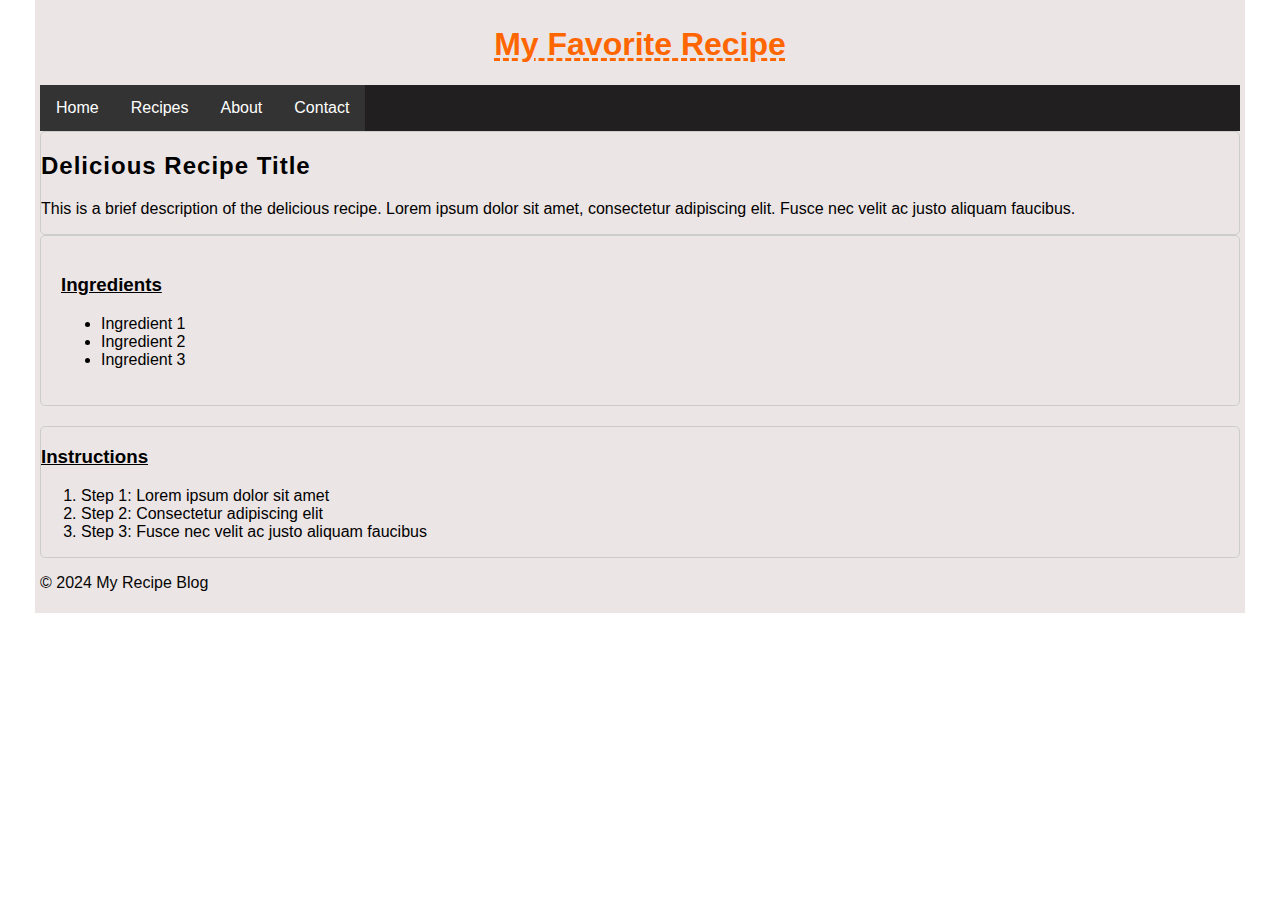
<file: Learning with CSS/index.html>
<!DOCTYPE html>
<html lang="en">
<head>
    <meta charset="UTF-8">
    <meta name="viewport" content="width=device-width, initial-scale=1.0">
    <title>My Favorite Recipe</title>
    <link rel="stylesheet" href="styles.css"> <!-- Link your CSS stylesheet -->
</head>
<body>
<div class="main">

<header>
    <h1>My Favorite Recipe</h1>
    <nav>
        <ul class="nav-list">
            <li class="nav-link"><a href="#">Home</a></li>
            <li class="nav-link"><a href="#">Recipes</a></li>
            <li class="nav-link"><a href="#">About</a></li>
            <li class="nav-link"><a href="#">Contact</a></li>
        </ul>
    </nav>
</header>

<main>
    <section class="recipe-info">
        <h2>Delicious Recipe Title</h2>
        <p>This is a brief description of the delicious recipe. Lorem ipsum dolor sit amet, consectetur adipiscing elit. Fusce nec velit ac justo aliquam faucibus.</p>
    </section>

    <section class="ingredients">
        <h3>Ingredients</h3>
        <ul>
            <li>Ingredient 1</li>
            <li>Ingredient 2</li>
            <li>Ingredient 3</li>
            <!-- Add more ingredients as needed -->
        </ul>
    </section>

    <section class="instructions">
        <h3>Instructions</h3>
        <ol>
            <li>Step 1: Lorem ipsum dolor sit amet</li>
            <li>Step 2: Consectetur adipiscing elit</li>
            <li>Step 3: Fusce nec velit ac justo aliquam faucibus</li>
            <!-- Add more steps as needed -->
        </ol>
    </section>
</main>

<footer>
    <p>&copy; 2024 My Recipe Blog</p>
</footer>
</div>
</body>
</html>
</file>
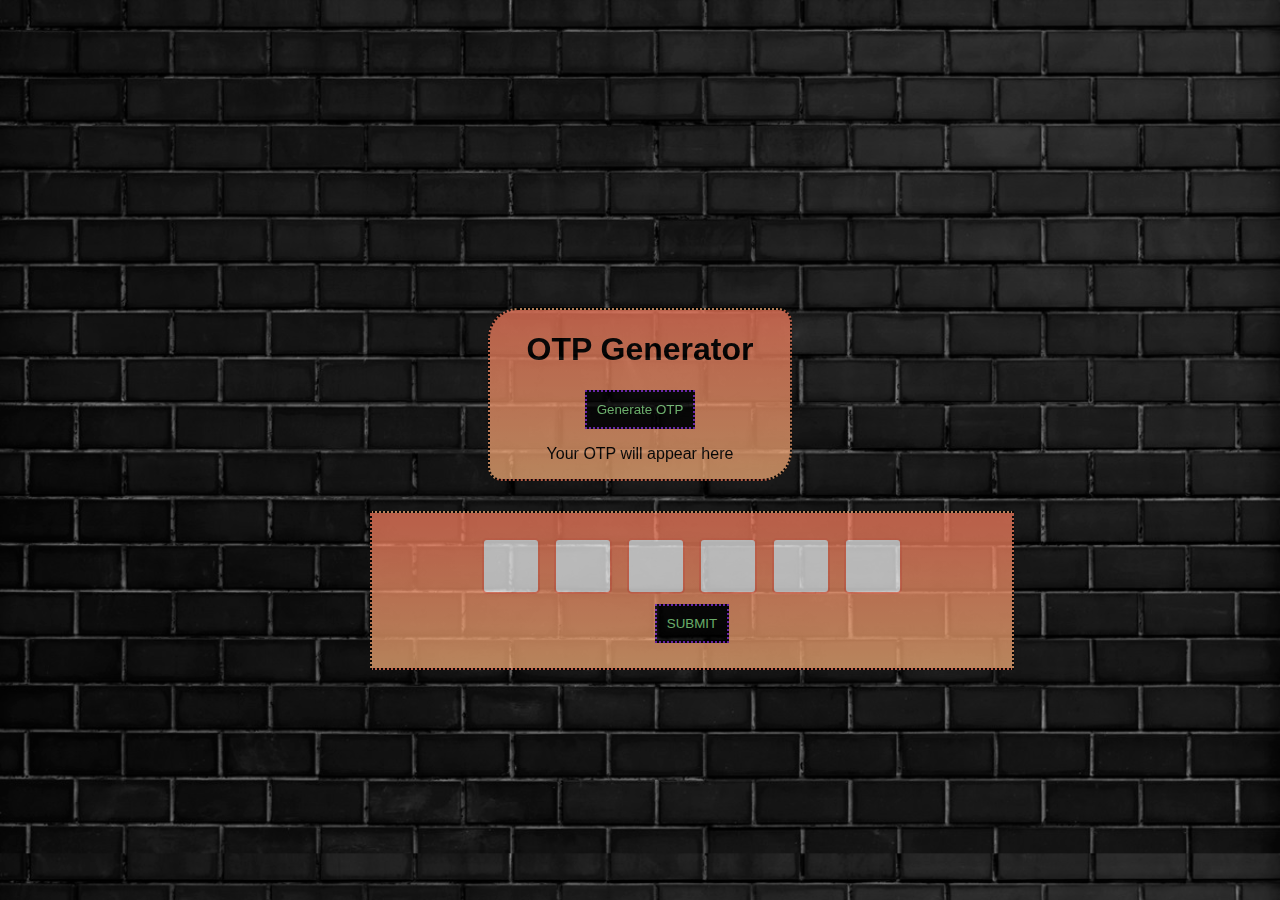
<file: OTP Genarator/index.html>
<!DOCTYPE html>
<html lang="en">
<head>
    <meta charset="UTF-8">
    <meta name="viewport" content="width=device-width, initial-scale=1.0">
    <title>OTP Generator</title>
    <link rel="stylesheet" href="styles.css">
</head>
<body>
    <div class="main">
        
        <div class="container">
            <h1>OTP Generator</h1>
            <button id="generateOtpBtn">Generate OTP</button>
            <p id="otpDisplay">Your OTP will appear here</p>
        </div>
        <div class="input">
            <form>
                <input type="text" class="text-fild">
                <input type="text" class="text-fild">
                <input type="text" class="text-fild">
                <input type="text" class="text-fild">
                <input type="text" class="text-fild">
                <input type="text" class="text-fild">
                
            </form>
            <button class="btn-submit">SUBMIT</button>
            
        </div>

    <div>
        
    </div>
    <script src="script.js"></script>
</body>
</html>
</file>
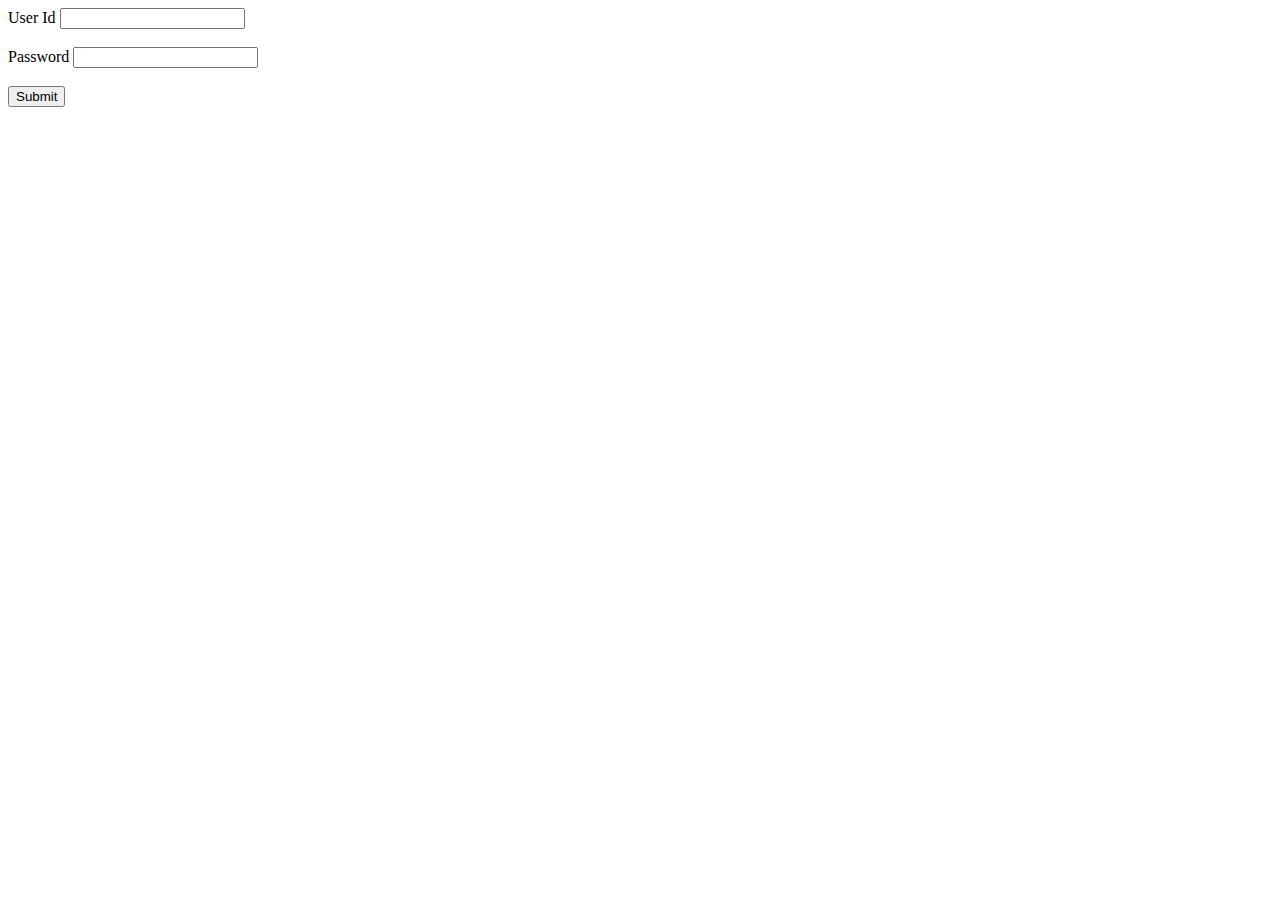
<file: HTML Fundamentals/form.html>
<!DOCTYPE html>
<html lang="en">
<head>
    <meta charset="UTF-8">
    <meta name="viewport" content="width=device-width, initial-scale=1.0">
    <title>Html Login Form</title>
</head>
<body>
    <form action="">
        <label for="user-id">
            User Id
        </label>
        <input type="text" name="user-id" required><br><br>
        <label for="password">
            Password
        </label>
        <input type="password" name="password" required><br><br>
        <input type="submit">
    </form>
</body>
</html>
</file>
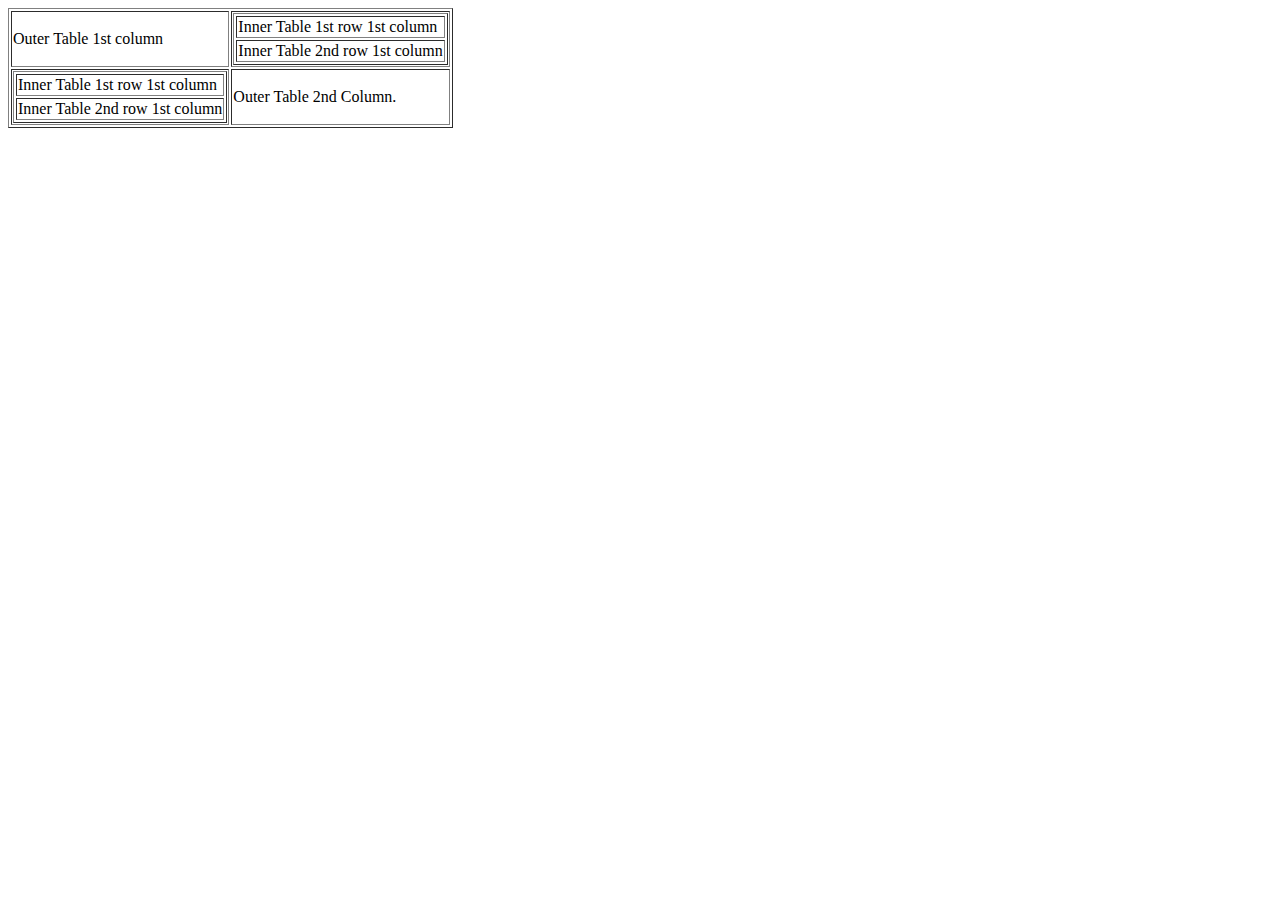
<file: HTML Fundamentals/nested_table.html>
<!DOCTYPE html>
<html lang="en">
<head>
    <meta charset="UTF-8">
    <meta name="viewport" content="width=device-width, initial-scale=1.0">
    <title>Nested Table</title>
</head>
<body>
    <table border="1">
        <tr>
            <td>Outer Table 1st column</td>
            <td>
                <table border="1">
                    <tr>
                        <td>Inner Table 1st row 1st column</td>
                    </tr>
                    <tr>
                        <td>Inner Table 2nd row 1st column</td>
                    </tr>
                </table>
            </td>
        </tr>
        <tr>
            <td> <table border="1">
                <tr>
                    <td>Inner Table 1st row 1st column</td>
                </tr>
                <tr>
                    <td>Inner Table 2nd row 1st column</td>
                </tr>
            </table>
        </td>
            <td>
                Outer Table 2nd Column.
            </td>
        </tr>

    </table>
</body>
</html>
</file>
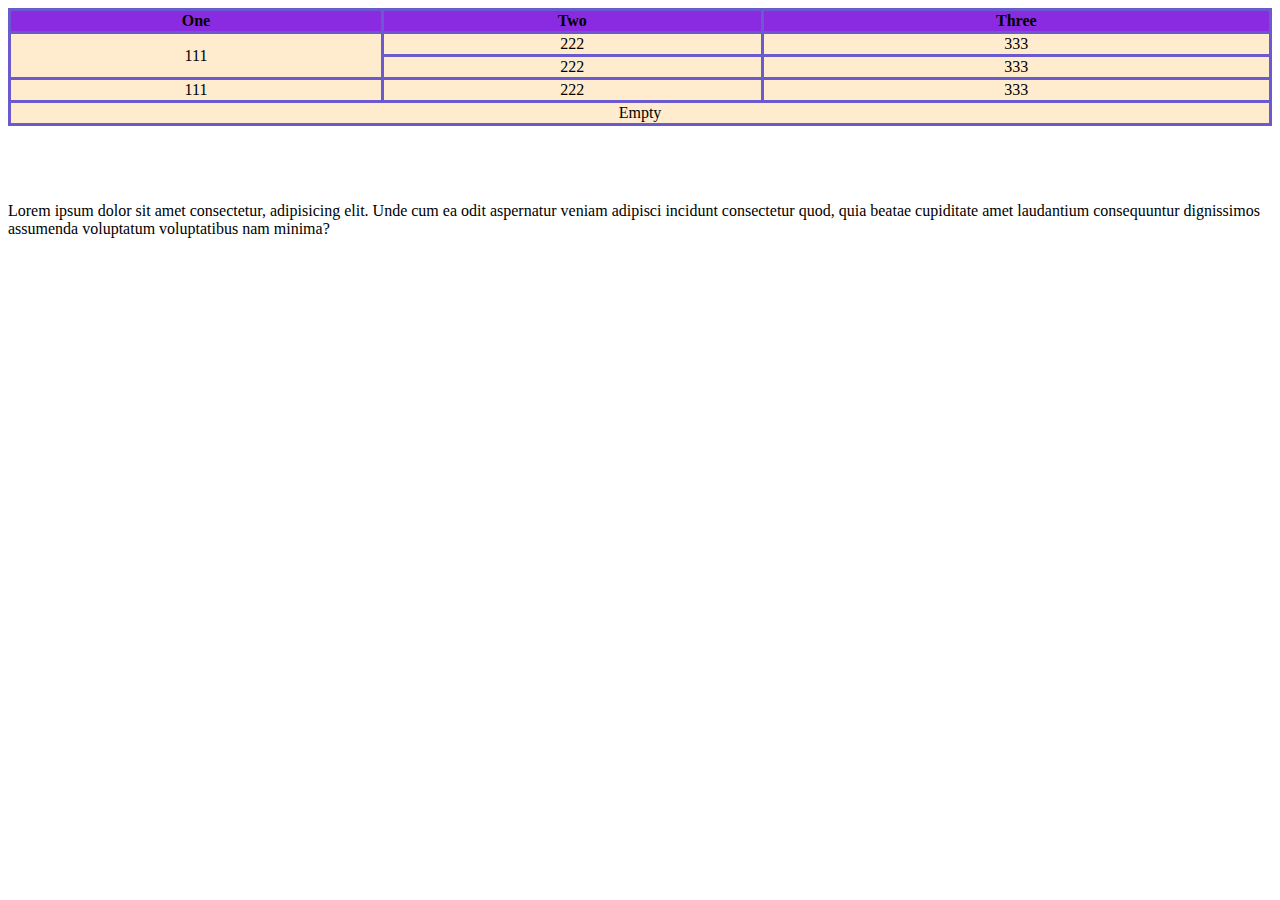
<file: HTML Fundamentals/table.html>
<!DOCTYPE html>
<html lang="en">
<head>
    <meta charset="UTF-8">
    <meta name="viewport" content="width=device-width, initial-scale=1.0">
    <title>Table</title>
</head>
<style>
        table{
            width:100%;
            border-collapse: collapse;
            margin-bottom: 2cm;
    
        }
        th,td{
            border: 3px solid slateblue;
            padding:1px;
            text-align: center;
        }

        th{
            background-color: blueviolet;
        }
        td{
            background-color:blanchedalmond;
        }

</style>
<body>
    <table>
        <tr>
            <th>One</th>
            <th>Two</th>
            <th>Three</th>
        </tr>
        <tr>
            <td rowspan="2">111</td>
            <td>222</td>
            <td>333</td>
        </tr>
        <tr>
            
            <td>222</td>
            <td>333</td>
        </tr>
        <tr>
            <td>111</td>
            <td>222</td>
            <td>333</td>
        </tr>
        <tr>
            <td colspan="3">Empty</td>
        </tr>
    </table>
    <p>Lorem ipsum dolor sit amet consectetur, adipisicing elit. Unde cum ea odit aspernatur veniam adipisci incidunt consectetur quod, quia beatae cupiditate amet laudantium consequuntur dignissimos assumenda 
        voluptatum voluptatibus nam minima?</p>
</body>
</html>
</file>
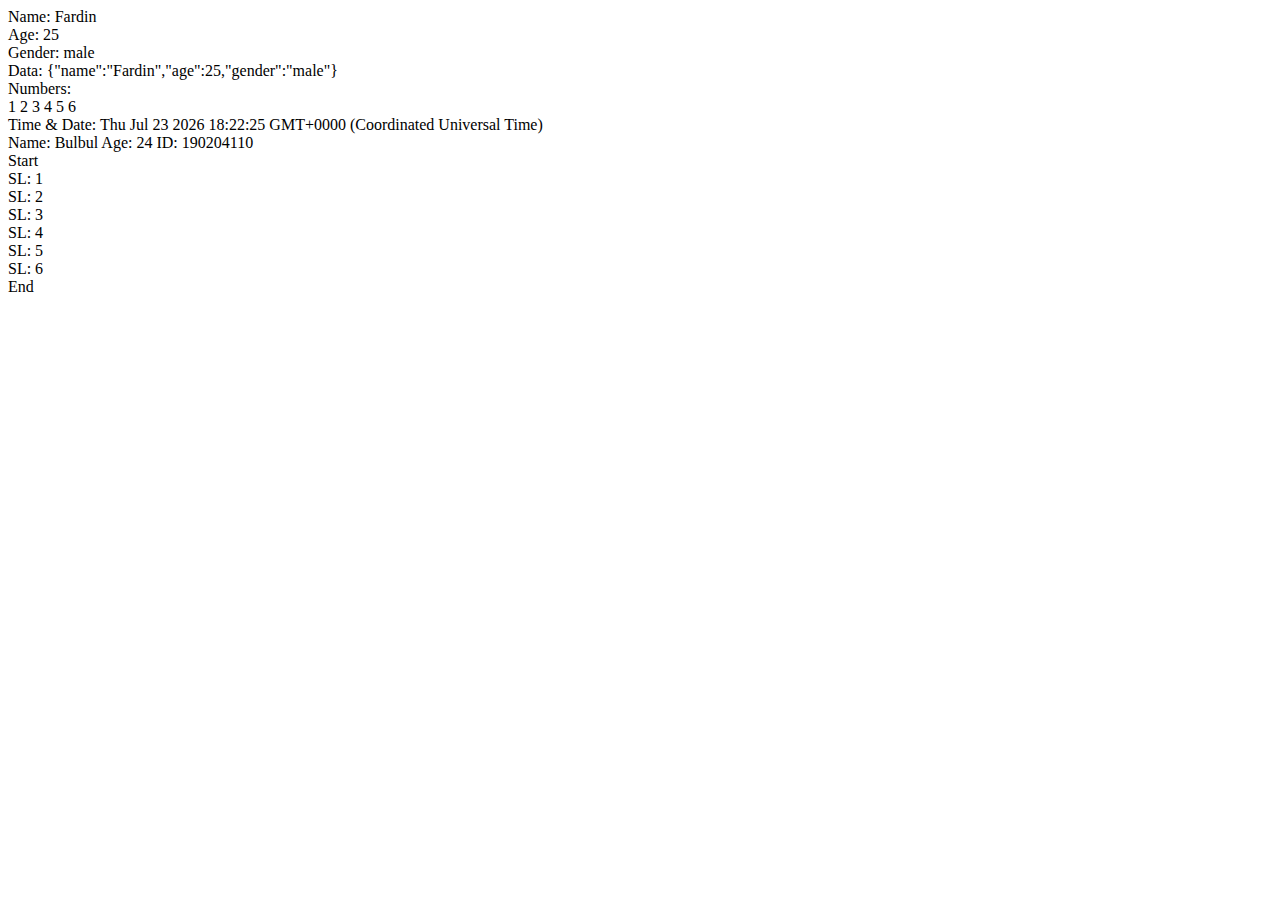
<file: JS/demoJs.html>
<!DOCTYPE html>
<html lang="en">
<head>
    <meta charset="UTF-8">
    <meta name="viewport" content="width=device-width, initial-scale=1.0">
    <title>Demo JS</title>
</head>
<script>
    const person={       //object
        name:"Fardin",
        age: 25,
        gender:"male"
    }

    document.write("Name: "+person.name+"<br>");
    document.write("Age: "+person.age+"<br>");
    document.write("Gender: "+person.gender+"<br>");
    document.write("Data: "+JSON.stringify(person)+"<br>");

    //array
    const arr =[1,2,3,4,5,6];
    document.write("Numbers:<br>");

    for(i=0;i<arr.length;i++){    //for loop 
        document.write(arr[i]+" ");
    }
    document.write("<br>");
    //date
    let date = new Date();
    document.write("Time & Date: "+date+"<br>");


    //class + object

    class info{
        constructor(name,age){
            this.name=name;
            this.age=age;
        }

        //greater and setter method

        getName(){           
            return name;
        }
        getAge(){
            return age;
        }

        setName(name){
            this.name=name;
        }

        setAge(age){
            this.age=age;
        }
    };

    class employee extends info{
        constructor(name,age,id){
            super(name,age);
            this.id=id;
        }

        print(){
            document.write("Name: " +this.name+ " Age: "+this.age+" ID: "+this.id);
        }
    }

    const emp=new employee("Bulbul",24,190204110); //object

    emp.print();
    document.write("<br>");

    //condition 
    var a=3;
    var b=5;

    if(a>b){
        console.log("a>b");
    }
    else{
        console.log("a<b");
    }

    let num=12;
    let num1='12';

    if(num === num1){
        console.log("Both are same and Type also same");
    }
    else{
        console.log("Not same");
    }
    
    //while loop
   var i=0;
    while(i<6){
        console.log(arr[i]);
        i++;
    };

    //DOM CONTENT LOADER INNER-HTML
    document.addEventListener("DOMContentLoaded",()=>{
        const tmp=document.getElementById("list");
        tmp.innerHTML="Start<br>";
        var i=0;
        while(i<6){
            tmp.innerHTML+="SL: "+arr[i]+"<br>";
            i++;
        };
        tmp.innerHTML+="End<br>";
    })

</script>
<body>
    <div id="list">

    </div>
</body>
</html>
</file>
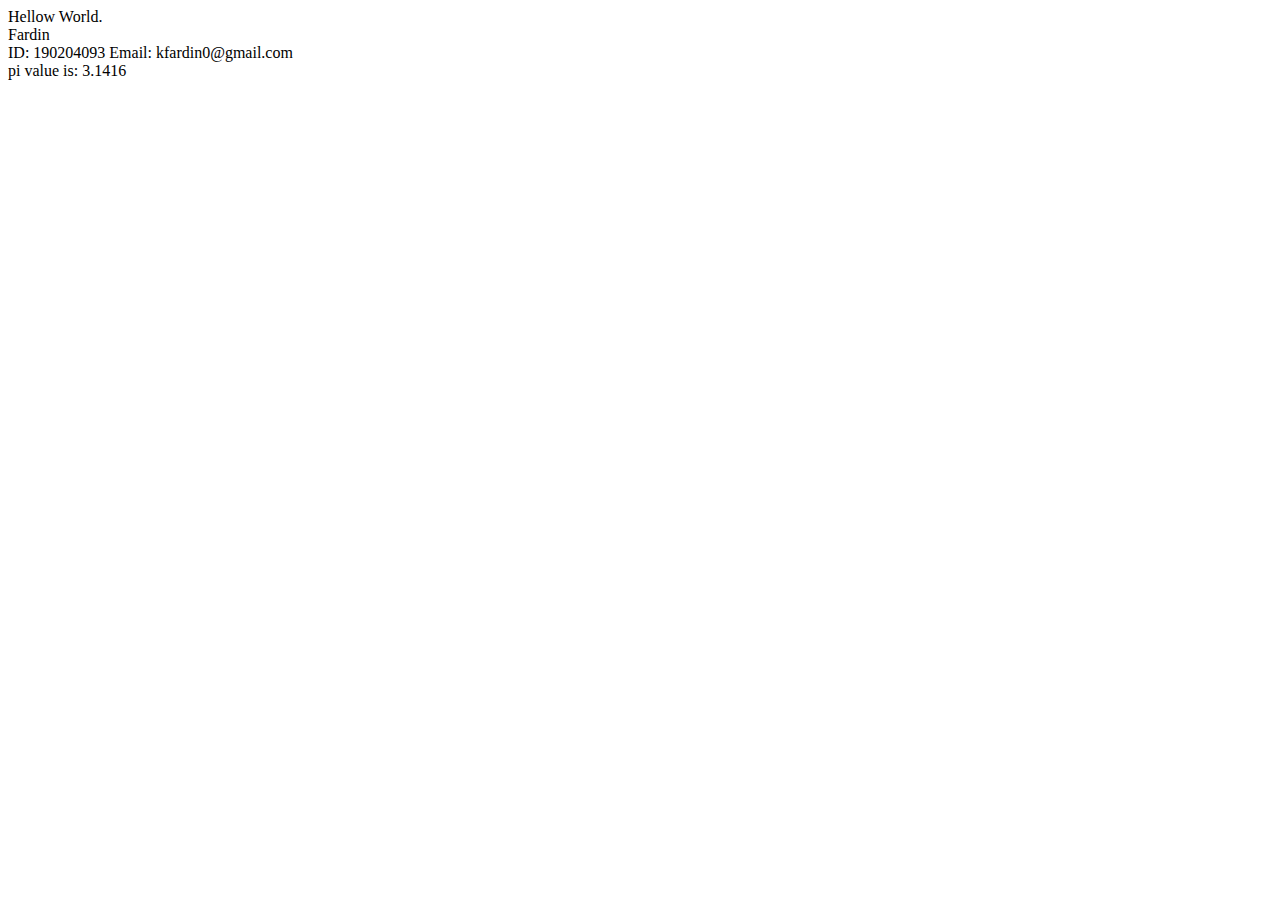
<file: JS/js.html>
<!DOCTYPE html>
<html lang="en">
<head>
    <meta charset="UTF-8">
    <meta name="viewport" content="width=device-width, initial-scale=1.0">
    <title>JS-JavaScript</title>
</head>
<body>
    <script>
        document.write("Hellow World.");
        document.write("<br/>");
        document.write("Fardin");
        document.write("<br/>");

        var id ="190204093";
        var email="kfardin0@gmail.com";

        document.write("ID: "+id+" Email: "+email);
        //alert("This is an alert");
        console.log("Hello I'm from console");

        var x,y,z;

        x=10; 
        y=12.5;
        z="String"
        tmp= null;  //undefined is a type and a value in JavaScript. It is the 
                    //default value assigned to a variable that has been declared but not initialized.
                    //null is an assignment value that represents the intentional
                    // absence of any object value. It is a value that must be explicitly assigned.
        console.log(x,y,z,tmp);

        function pi(){
            const pi = 3.1416;  // constant value cant be change; 
            document.write("<br/>pi value is: "+pi);
        }
        pi();

        var golbal_Var="I'm From global Scope";

        function ImFunction(){
            var local_Var = "I'm from local Scope";

            if(true){
                let block_Var="I'm from block Scope";
                console.log(golbal_Var);
                console.log(local_Var);
                console.log(block_Var);
            }
            console.log("Outside_Block: ");
            console.log(golbal_Var);
            console.log(local_Var);
            //console.log(block_Var); //not accessable 
        }
        ImFunction();
        console.log("Outside_Function: ");
        console.log(golbal_Var);
        //console.log(local_Var); //not accessable 
        //console.log(block_Var); //not accessable 
    </script>
    
</body>
</html>
</file>
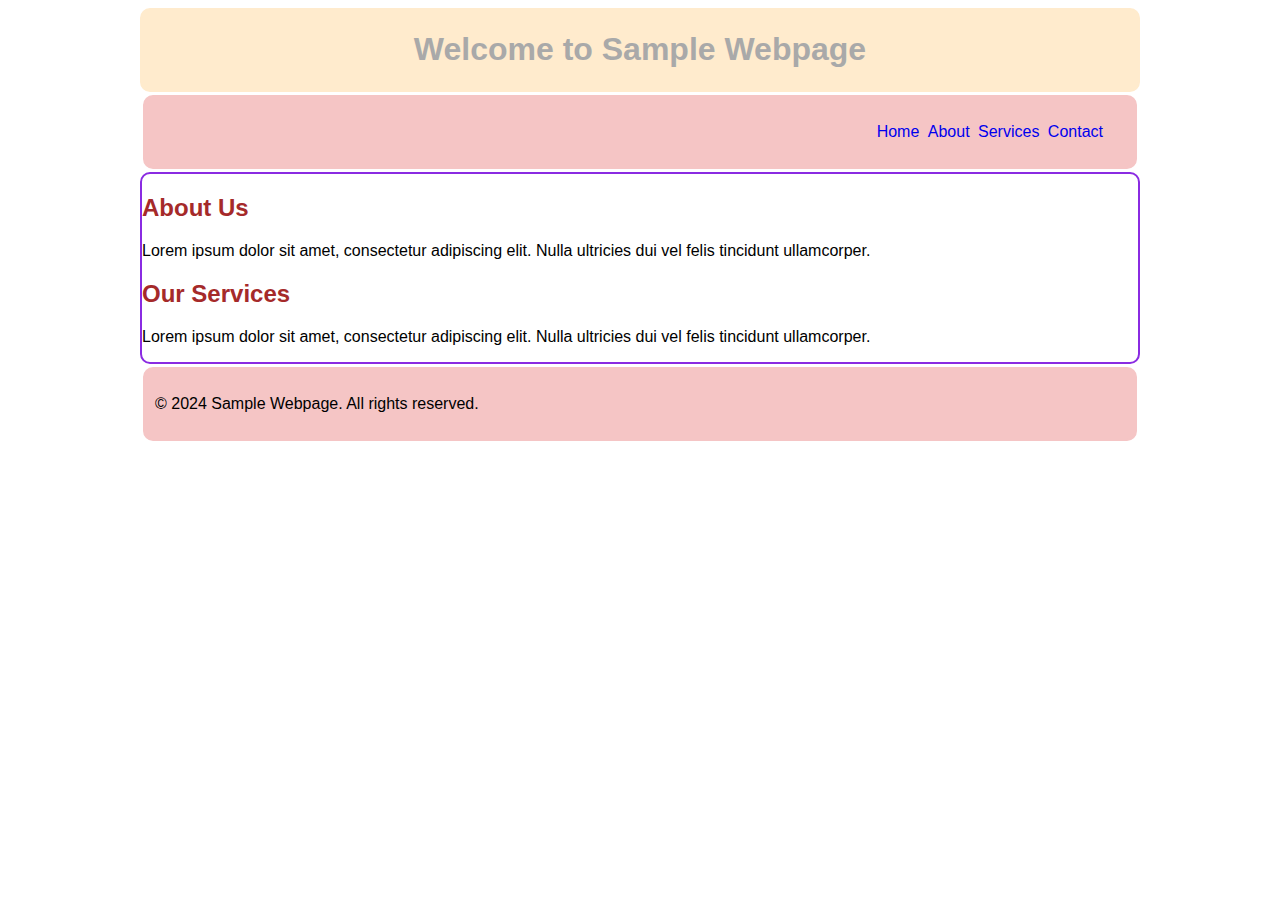
<file: Learning with CSS/CSS Introduction.html>
<!DOCTYPE html>
<html lang="en">
<head>
    <meta charset="UTF-8">
    <meta name="viewport" content="width=device-width, initial-scale=1.0">
    <title>CSS Introduction</title>
</head>

<style>
    /*Universal Selector*/
    *{
        font-family: 'Franklin Gothic Medium', 'Arial Narrow', Arial, sans-serif;
    }
    /*class selector*/
    .main_div{
        width: 1000px;
        height: auto;
        margin:auto; /*margin auto to make div center*/
    }
    header{
        background-color: blanchedalmond;
        text-align: center;
        border:2px solid blanchedalmond;
        border-radius: 10px;
        margin-bottom: 3px;
    }
     /*Group selector*/
    nav,footer {
        background-color: rgb(245, 197, 197);
        padding:10px;
        border:2px solid rgb(245, 197, 197);
        border-radius: 10px;
        margin: 3px;
    }
    nav{
        text-align: right;
        padding-right:30px;
        
    }
    main{
        border:2px solid blueviolet;
        display:block;
        border-radius: 10px;
    }
    
    /*Descendant selectors*/
    ul li{
        display: inline-block;
    }
    a{
        text-decoration: none;
        padding: 2px;
    }
    /*class selector*/
    .heading{
        color: brown;
    }
    /*Id selector*/
    #mainHeader{
        color:darkgrey
    }
 
</style>

<body>
    <div class="main_div">
    <header>
        <h1 class="heading" id="mainHeader">Welcome to Sample Webpage</h1>
    </header>
    <nav>
        <ul>
            <li><a href="#">Home</a></li>
            <li><a href="#">About</a></li>
            <li><a href="#">Services</a></li>
            <li><a href="#">Contact</a></li>
        </ul>
    </nav>
    <main>
        <section>
            <h2 class="heading">About Us</h2>
            <p>Lorem ipsum dolor sit amet, consectetur adipiscing elit. Nulla ultricies dui vel felis tincidunt ullamcorper.</p>
        </section>
        <section>
            <h2 class="heading">Our Services</h2>
            <p>Lorem ipsum dolor sit amet, consectetur adipiscing elit. Nulla ultricies dui vel felis tincidunt ullamcorper.</p>
        </section>
    </main>
    <footer class="footer">
        <p>&copy; 2024 Sample Webpage. All rights reserved.</p>
    </footer>
</div>
</body>
</html>
</file>
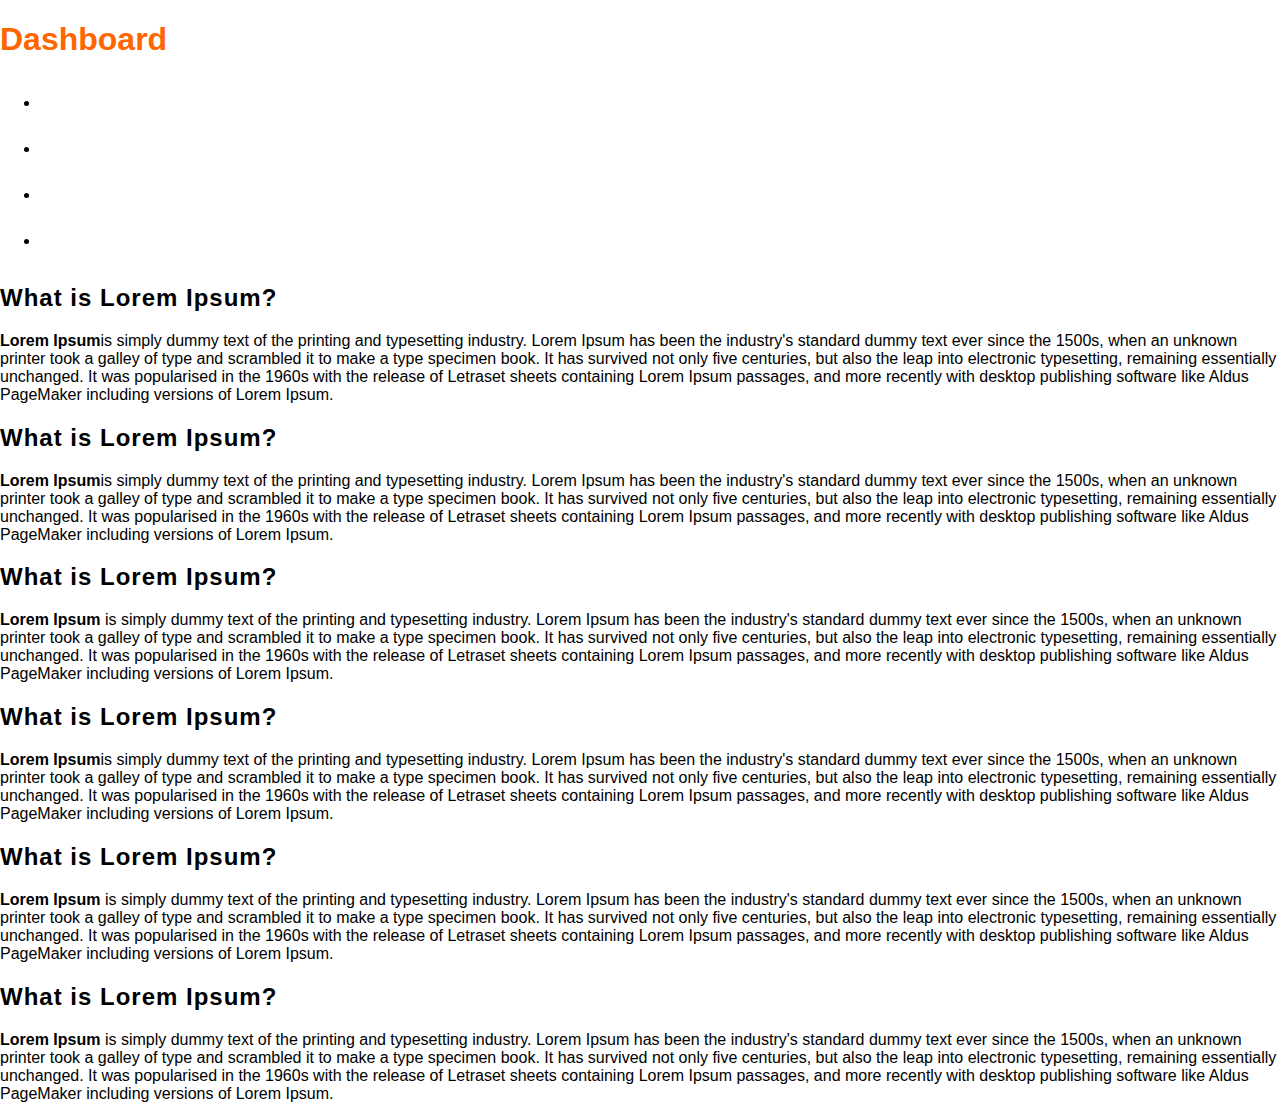
<file: Learning with CSS/gride-flex-float.html>
<!DOCTYPE html>
<html lang="en">
<head>
    <meta charset="UTF-8">
    <meta name="viewport" content="width=device-width, initial-scale=1.0">
    <title>Dashboard</title>
    <link rel="stylesheet" href="styles.css">
</head>
<body>
    <div class="container">
        <div class="top-bar">
            <h1>Dashboard</h1>
        </div>
        <div class="main-content">
            <div class="left-bar">
                <ul>
                    <li><a href="#">Home</a></li>
                    <li><a href="#">Profile</a></li>
                    <li><a href="#">Settings</a></li>
                    <li><a href="#">Logout</a></li>
                </ul>
            </div>
            <div class="content">
                    <div class="content-item">
                    <h2>What is Lorem Ipsum?</h2>
                    <p><strong>Lorem Ipsum</strong>is simply dummy text of the printing and typesetting industry. 
                        Lorem Ipsum has been the industry's standard dummy text ever since the 1500s,
                         when an unknown printer took a galley of type and scrambled it to make a type 
                         specimen book. It has survived not only five centuries, but also the leap into 
                         electronic typesetting, remaining essentially unchanged. It was popularised in 
                         the 1960s with the release of Letraset sheets containing Lorem Ipsum passages, 
                         and more recently with desktop publishing software
                         like Aldus PageMaker including versions of Lorem Ipsum.</p>
                    </div>
                    <div class="content-item"><h2>What is Lorem Ipsum?</h2>
                        <p><strong>Lorem Ipsum</strong>is simply dummy text of the printing and typesetting industry. 
                            Lorem Ipsum has been the industry's standard dummy text ever since the 1500s,
                             when an unknown printer took a galley of type and scrambled it to make a type 
                             specimen book. It has survived not only five centuries, but also the leap into 
                             electronic typesetting, remaining essentially unchanged. It was popularised in 
                             the 1960s with the release of Letraset sheets containing Lorem Ipsum passages, 
                             and more recently with desktop publishing software
                             like Aldus PageMaker including versions of Lorem Ipsum.</p></div>
                    <div class="content-item"><h2>What is Lorem Ipsum?</h2>
                        <p><strong>Lorem Ipsum</strong> is simply dummy text of the printing and typesetting industry. 
                            Lorem Ipsum has been the industry's standard dummy text ever since the 1500s,
                             when an unknown printer took a galley of type and scrambled it to make a type 
                             specimen book. It has survived not only five centuries, but also the leap into 
                             electronic typesetting, remaining essentially unchanged. It was popularised in 
                             the 1960s with the release of Letraset sheets containing Lorem Ipsum passages, 
                             and more recently with desktop publishing software
                             like Aldus PageMaker including versions of Lorem Ipsum.</p></div>
                    <div class="content-item"><h2>What is Lorem Ipsum?</h2>
                        <p><strong>Lorem Ipsum</strong>is simply dummy text of the printing and typesetting industry. 
                            Lorem Ipsum has been the industry's standard dummy text ever since the 1500s,
                             when an unknown printer took a galley of type and scrambled it to make a type 
                             specimen book. It has survived not only five centuries, but also the leap into 
                             electronic typesetting, remaining essentially unchanged. It was popularised in 
                             the 1960s with the release of Letraset sheets containing Lorem Ipsum passages, 
                             and more recently with desktop publishing software
                             like Aldus PageMaker including versions of Lorem Ipsum.</p></div>
                    <div class="content-item"><h2>What is Lorem Ipsum?</h2>
                        <p><strong>Lorem Ipsum</strong> is simply dummy text of the printing and typesetting industry. 
                            Lorem Ipsum has been the industry's standard dummy text ever since the 1500s,
                             when an unknown printer took a galley of type and scrambled it to make a type 
                             specimen book. It has survived not only five centuries, but also the leap into 
                             electronic typesetting, remaining essentially unchanged. It was popularised in 
                             the 1960s with the release of Letraset sheets containing Lorem Ipsum passages, 
                             and more recently with desktop publishing software
                             like Aldus PageMaker including versions of Lorem Ipsum.</p></div>
                    <div class="content-item"><h2>What is Lorem Ipsum?</h2>
                        <p><strong>Lorem Ipsum</strong> is simply dummy text of the printing and typesetting industry. 
                            Lorem Ipsum has been the industry's standard dummy text ever since the 1500s,
                             when an unknown printer took a galley of type and scrambled it to make a type 
                             specimen book. It has survived not only five centuries, but also the leap into 
                             electronic typesetting, remaining essentially unchanged. It was popularised in 
                             the 1960s with the release of Letraset sheets containing Lorem Ipsum passages, 
                             and more recently with desktop publishing software
                             like Aldus PageMaker including versions of Lorem Ipsum.</p></div>
            </div>
        </div>
    </div>
</body>
</html>
</file>
<file: Learning with CSS/styles.css>
/* Variables */
:root {
    --primary-color: #ff6600;
}

h1 {
    color: var(--primary-color);
}


body {
    font-family: Arial, sans-serif;
    
    margin: 0;
    padding: 0;
    
}
.main{
    width: 1200px;
    height: auto;
    margin:auto;
    padding:5px;
    background-color: #ece5e5;
}

nav{
    background-color: rgb(33, 31, 31);
}
nav ul{
    overflow: hidden;
    margin: 0;
    padding: 0;
    background-color: #333;
    list-style-type: none;
    display:inline-flex;
}
li a{
    text-decoration: none;
    color: white;
    display: block;
    padding: 14px 16px;


}

nav a:hover{
    color: #ff6600;
    background-color: #f0f0f0;
    
}

header h1{
    text-align: center;
    text-decoration:dashed underline;
}

/* Adding border to elements */
.recipe-info {
    border: 1px solid #ccc;
    border-radius: 5px;
}

.recipe-info p {
    word-wrap: break-word;
}


h3{
    text-decoration: underline;
}
/* Adding spacing */
.ingredients {
    padding: 20px;
    border: 1px solid #ccc;
    border-radius: 5px;

}

/* Spacing */
h2 {
    letter-spacing: 1px;
}


.instructions {
    margin-top: 20px;
    border: 1px solid #ccc;
    border-radius: 5px;
}
footer {
    background-size: cover;
    color: #060606;
}
</file>
<file: OTP Genarator/styles.css>
*{
    font-family: 'Lucida Sans', 'Lucida Sans Regular', 'Lucida Grande', 'Lucida Sans Unicode', Geneva, Verdana, sans-serif;
}
body{
    background-image: url(back-ground.jpg);
    background-size:cover;
    opacity: 0.7;
}
.main{
    width:600px;
    height:200px;
    margin:auto;
    padding:300px;
}

.container{
    width: 50%;
    height: auto;
    margin:auto;
    border: 2px dotted black;
    text-align: center;
    background-image:linear-gradient(to bottom, #ff7e5f, #feb47b);
    transition: transform 0.3s ease;
    border-radius: 30px 14px;
}
.input{
    width: 100%;
    height: auto;
    margin:30px;
    border: 2px dotted black;
    text-align: center;
    background-image:linear-gradient(to bottom, #ff7e5f, #feb47b); 
    padding:20px;
    transition: transform 0.3s ease;
 
}
button{
    text-align:center;
    padding:10px;
    color:lightgreen;
    background-color: black;
    border:2px dotted blueviolet;
}

button:hover{
    background-color:brown;
    color:lightgray;
    border:2px dotted rgb(243, 241, 244);
    
}
.btn-submit{
    margin:5px;
}
.container:hover{
    transform: scale(1.1);
    border:2px dotted rgb(243, 241, 244);
}
.input:hover{
    border:2px dotted rgb(243, 241, 244);
    transform: scale(1.1);
}
.input .text-fild {
    width: 50px; 
    height: 50px; 
    font-size: 20px; 
    text-align: center;
    margin: 5px; 
    border: 2px solid #ff7e5f; 
    border-radius: 5px; 
}
/* Mobile view adjustments */
@media (max-width: 768px) {
    .main {
        width: 100%;
        padding: 50px 20px;
    }

    .container {
        width: 90%;
        border-radius: 20px 10px;
    }

    .input {
        margin: 20px;
        padding: 15px;
    }

    .input .text-fild {
        width: 40px; 
        height: 40px; 
        font-size: 18px; 
        margin: 3px; 
    }

    button {
        width: 90%;
        padding: 15px;
        font-size: 16px;
    }
}

@media (max-width: 480px) {
    .main {
        padding: 20px 10px;
    }

    .container {
        width: 95%;
        border-radius: 15px 8px;
    }

    .input {
        margin: 15px;
        padding: 10px;
    }

    .input .text-fild {
        width: 30px; 
        height: 30px; 
        font-size: 16px; 
        margin: 2px; 
    }

    button {
        width: 100%;
        padding: 10px;
        font-size: 14px;
    }
}
</file>
